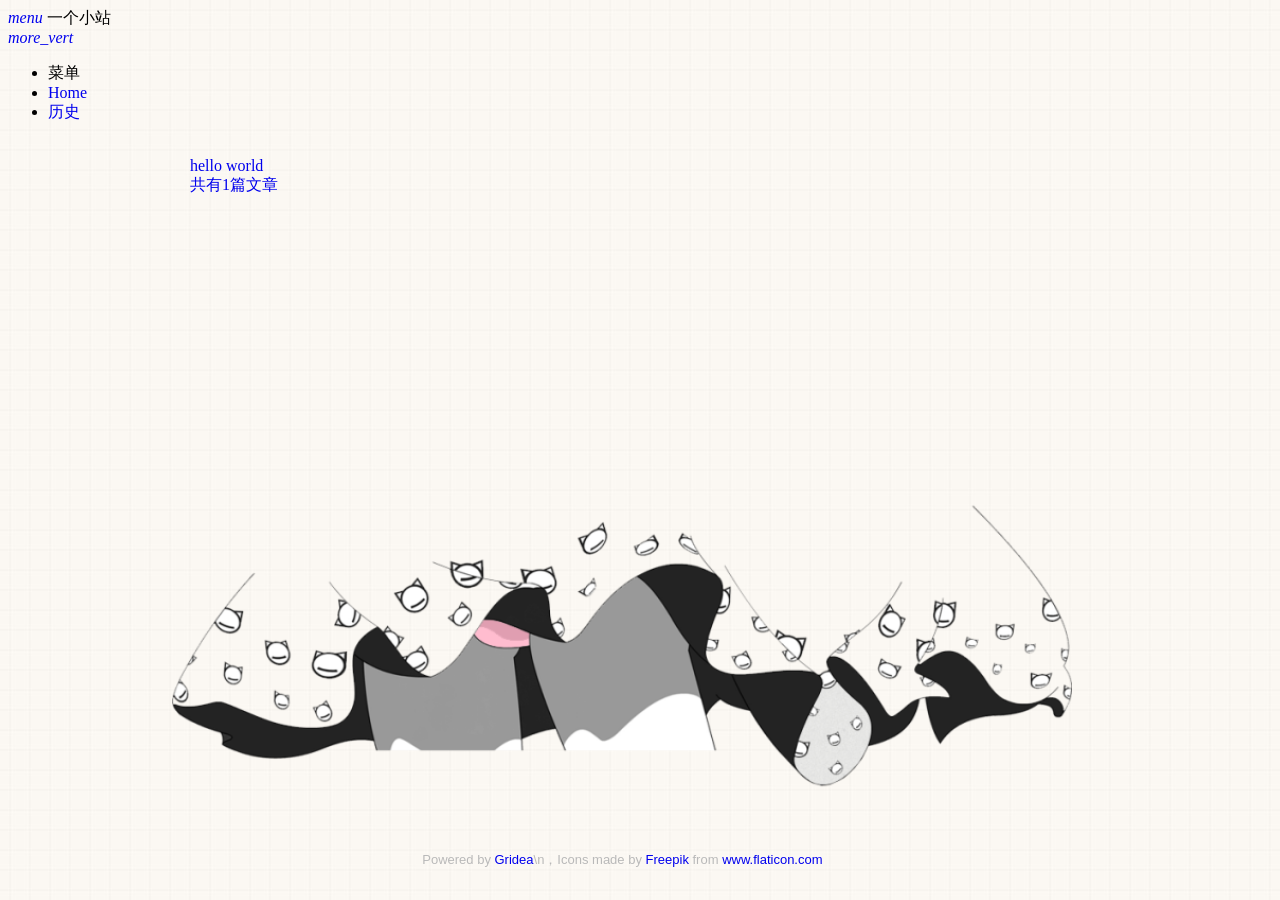
<file: tags/index.html>
<!DOCTYPE html>
<html lang="en">
<head>
    <meta charset="UTF-8">
    <title>一个小站</title>
    <meta name="viewport" content="width=device-width, initial-scale=1.0,maximum-scale=1.0, user-scalable=no"/>
    <meta http-equiv="X-UA-Compatible" content="IE=edge,chrome=1"/>
    <meta name="renderer" content="webkit">
    <meta http-equiv="Cache-Control" content="no-siteapp"/>
    <link rel="stylesheet" href="/styles/main.css">
    <link rel="stylesheet" href="//cdnjs.loli.net/ajax/libs/mdui/0.4.3/css/mdui.min.css">
    <link rel="stylesheet" href="/media/css/tags.css">
    <link rel="stylesheet" href="/media/live2d/css/live2d.css" />
</head>
<body class=" mdui-appbar-with-toolbar  mdui-theme-primary-pink mdui-theme-accent-pink">
        <header class="mdui-toolbar mdui-color-pink mdui-appbar-fixed mdui-appbar-scroll-toolbar-hide" style="z-index: 1000">
    <a href="javascript:;" mdui-drawer="{target: '#left-drawer',overlay:true}" class="mdui-btn mdui-btn-icon"><i class="mdui-icon material-icons">menu</i></a>
    <span class="mdui-typo-title">一个小站</span>
    <div class="mdui-toolbar-spacer"></div>
<!--    <a href="javascript:history.go(0);" class="mdui-btn mdui-btn-icon"><i class="mdui-icon material-icons">search</i></a>-->
    <a href="javascript:;" class="mdui-btn mdui-btn-icon"><i class="mdui-icon material-icons">more_vert</i></a>
</header>

        <div class="mdui-drawer mdui-color-white mdui-drawer-full-height mdui-drawer-close" id="left-drawer">
    <ul class="mdui-list">
        <li class="mdui-subheader">菜单</li>
        
        <li class="mdui-list-item mdui-ripple">
            <a href="/" class="mdui-list-item-content">Home</a>
        </li>
        
        <li class="mdui-list-item mdui-ripple">
            <a href="/archives" class="mdui-list-item-content">历史</a>
        </li>
        
    </ul>
</div>

        <br>
        <div class="mdui-container">
            <div class="mdui-row mdui-row-gapless">
                <div class="k-container">
                    <div class="mdui-row">
                        
                        <div class="mdui-col mdui-p-a-1">
                            <article class="archives-list mdui-shadow-15  mdui-hoverable mdui-color-white ">
                                <a href="https://ssrml.github.io/u0z0aUZ7c">
                                    <div class="mdui-p-a-2">
                                        <div class="mdui-typo-headline mdui-text-truncate index-list-title mdui-m-b-3 mdui-text-color-theme">hello world</div>
                                        <div class="mdui-typo-title mdui-m-t-1 mdui-text-color-blue-grey-200">共有1篇文章</div>
                                    </div>
                                </a>
                            </article>
                        </div>
                        
                    </div>
                </div>
            </div>
        </div>
        <footer class="mdui-container footer ">
    <div class="head_card-offset"></div>
    <div class="mdui-row mdui-row-gapless">
        <div class="k-container">
            <img width="100%" src="/media/img/skirt.png">
        </div>
    </div>

    <div class="site-info">
        Powered by <a href=\"https://github.com/getgridea/gridea" target=\"_blank\">Gridea</a>\n，Icons made by <a href=\"https://www.flaticon.com/authors/freepik\" title=\"Freepik\">Freepik</a> from <a href=\"https://www.flaticon.com/\" title=\"Flaticon\"> www.flaticon.com</a>
    </div>
</footer>
<div id="landlord" style="left:5px;bottom:0px;">
    <div class="message" style="opacity:0"></div>
    <canvas id="live2d" width="500" height="560" class="live2d"></canvas>
    <div class="live_talk_input_body">
        <div class="live_talk_input_name_body">
            <input name="name" type="text" class="live_talk_name white_input" id="AIuserName" autocomplete="off" placeholder="你的名字" />
        </div>
        <div class="live_talk_input_text_body">
            <input name="talk" type="text" class="live_talk_talk white_input" id="AIuserText" autocomplete="off" placeholder="要和我聊什么呀？"/>
            <button type="button" class="live_talk_send_btn" id="talk_send">发送</button>
        </div>
    </div>
    <input name="live_talk" id="live_talk" value="1" type="hidden" />
    <div class="live_ico_box">
        <div class="live_ico_item type_info" id="showInfoBtn"></div>
        <div class="live_ico_item type_talk" id="showTalkBtn"></div>
        <div class="live_ico_item type_music" id="musicButton"></div>
        <div class="live_ico_item type_youdu" id="youduButton"></div>
        <div class="live_ico_item type_quit" id="hideButton"></div>
        <input name="live_statu_val" id="live_statu_val" value="0" type="hidden" />
        <audio src="" style="display:none;" id="live2d_bgm" data-bgm="0" preload="none"></audio>
        <input name="live2dBGM" value="https://img.apa70.com/123.mp3" type="hidden">
        <input name="live2dBGM" value="https://img.apa70.com/123.mp3" type="hidden">
        <input id="duType" value="douqilai,l2d_caihong" type="hidden">
    </div>
</div>
<div id="open_live2d">召唤伊斯特瓦尔</div>
<script>
    var message_Path = '/media/live2d/';//资源目录，如果目录不对请更改
    var talkAPI = "";//如果有类似图灵机器人的聊天接口请填写接口路径
</script>
<!--<script src="/media/js/jquery-3.3.1.min.js"></script>-->
<script src="//apps.bdimg.com/libs/jquery/2.1.4/jquery.min.js"></script>
<script type="text/javascript" src="/media/live2d/js/live2d.js"></script>
<script type="text/javascript" src="/media/live2d/js/message.js"></script>

</body>
<script src="//cdnjs.loli.net/ajax/libs/mdui/0.4.3/js/mdui.min.js"></script>
</html>
</file>
<file: styles/main.css>
body {
  background: #edeff0 url(../media/img/bg_01.jpg);
}
a {
  text-decoration: none;
}
.k-container {
  margin: 0 auto;
  width: 100%;
  max-width: 900px;
  flex-shrink: 0;
}
.head_card-offset {
  padding-top: 65px;
}
.site-info {
  position: relative;
  padding: 2.5%;
  text-align: center;
  font-size: 13px;
  color: #B9B9B9;
  font-family: -apple-system, BlinkMacSystemFont, Helvetica Neue, PingFang SC, Microsoft YaHei, Source Han Sans SC, Noto Sans CJK SC, WenQuanYi Micro Hei, sans-serif;
}
.doc-footer-nav {
  height: 96px;
}
.doc-footer-nav-left {
  text-align: left;
}
.doc-footer-nav-left,
.doc-footer-nav-right {
  height: 96px;
}
.doc-footer-nav-text {
  box-sizing: border-box;
  display: inline-block;
  font-size: 20px;
  font-weight: 500;
  -webkit-font-smoothing: antialiased;
  height: 100%;
  line-height: 24px;
  padding-top: 24px;
  width: 100%;
}
.doc-footer-nav-left .mdui-icon {
  float: left;
  margin-right: 10px;
}
.doc-footer-nav-text .mdui-icon {
  padding-top: 23px;
  width: 24px;
}
.doc-footer-nav-text .doc-footer-nav-direction {
  font-size: 15px;
  line-height: 18px;
  margin-bottom: 1px;
  opacity: 0.55;
}
.doc-footer-nav-left .doc-footer-nav-chapter {
  margin-left: 34px;
}
.doc-footer-nav-right .mdui-icon {
  float: right;
  margin-left: 10px;
}
.doc-footer-nav-right {
  text-align: right;
}
.doc-footer-nav-left,
.doc-footer-nav-right {
  height: 96px;
}
.doc-footer-nav-text {
  box-sizing: border-box;
  display: inline-block;
  font-size: 20px;
  font-weight: 500;
  -webkit-font-smoothing: antialiased;
  height: 100%;
  line-height: 24px;
  padding-top: 24px;
  width: 100%;
}
.doc-footer-nav-text .doc-footer-nav-direction {
  font-size: 15px;
  line-height: 18px;
  margin-bottom: 1px;
  opacity: 0.55;
}
.doc-footer-nav-right .doc-footer-nav-chapter {
  margin-right: 34px;
}

    .header {background-image: url(http://ruoer.gitee.io/oner/media/img/centerbg.jpg);}
    .index-img{ background-image: url(http://ruoer.gitee.io/oner/media/img/centerbg.jpg);}
</file>
<file: media/css/tags.css>
.mdui-row-md-3 .mdui-col {
    float: left;
    width: 33.333333%;
}
.mdui-p-a-1{
    float: left;
    width: 33.333333%;
}
.footer{
    width: 96%;
    max-width: none;
    position: absolute;
    bottom: 0
}
</file>
<file: media/live2d/css/live2d.css>
#landlord {
    user-select: none;
    position: fixed;
    left: 5px;
    bottom: 0;
    width: 250px;
    height: 280px;
    z-index: 10000;
    font-size: 0;
    /*transition: all .3s ease-in-out;*/
	display:none;
}
#open_live2d{
	border: 2px solid rgba(75,127,199,0.9);
    border-radius: 2px;
    background-color: rgba(74, 59, 114,0.9);
	padding:2px 10px;
	color:#fff;
	height:24px;
	line-height:24px;
	font-size:12px;
	position:fixed;
	right:5px;
	bottom:5px;
	z-index:10000;
	cursor:pointer;
	display:none;
}
#showInfoBtn{
 	display:none;
}
#live2d {
	width: 250px;
    height: 280px;
    position: relative;
	z-index:3;
}

.message {
    opacity: 0;
    color: #fff;
	box-sizing: border-box;
    width: 250px;
    height: auto;
    margin: auto;
    padding: 7px;
    bottom: 280px;
    left: 0px;
    text-align: center;
    border: 2px solid rgba(75,127,199,0.9);
    border-radius: 5px;
    background-color: rgba(74, 59, 114,0.9);
    font-size: 13px;
    font-weight: 400;
    text-overflow: ellipsis;
    text-transform: uppercase;
    overflow: hidden;
    position: absolute;
    /*animation-delay: 5s;
    animation-duration: 50s;
    animation-iteration-count: infinite;
    animation-name: shake;
    animation-timing-function: ease-in-out;*/
}
.live_talk_input_body{
	position:absolute;
	bottom:15px;
	left:0;
	width:250px;
	display:none;
	z-index:4;
}
.live_talk_input_text_body{
	width:250px;
	box-sizing:border-box;
	height:28px;
	border: 2px solid rgb(223, 179, 241);
    border-radius: 5px;
    background-color: rgba(74, 59, 114,0.9);
}
.live_talk_input_name_body{
	width:70px;
	box-sizing:border-box;
	height:24px;
	border: 2px solid rgb(223, 179, 241);
    border-radius: 5px;
    background-color: rgba(74, 59, 114,0.9);
	margin-bottom:3px;
}
.live_talk_name{
	background-color:transparent;
	border:0px;
	margin:0;
	width:66px;
	height:20px;
	line-height:20px;
	text-align:center;
	font-size:12px;
	color:#fff;
	outline:none;
	box-sizing:border-box;
	padding:0 3px;
}
.live_talk_talk{
	background-color:transparent;
	border:0px;
	margin:0;
	width:206px;
	height:24px;
	line-height:24px;
	text-align:left;
	font-size:12px;
	color:#fff;
	outline:none;
	box-sizing:border-box;
	padding:0 3px;
	float:left;
}
.live_talk_send_btn{
	background-color:transparent;
	color:#fff;
	border:0px;
	cursor:pointer;
	padding:0 4px;
	border-left:1px solid #fff;
	font-size:12px;
	float:right;
	height:18px;
	line-height:18px;
	outline:none;
	margin:3px 0 0 0;
}
.white_input:-moz-placeholder { /* Mozilla Firefox 4 to 18 */
    color: #E4E4E4;  
	opacity: 1;
}
 
.white_input::-moz-placeholder {  /* Mozilla Firefox 19+*/ 
    color: #E4E4E4;
	opacity: 1;
}
 
.white_input:-ms-input-placeholder {
    color: #E4E4E4;
}
 
.white_input::-webkit-input-placeholder {
    color: #E4E4E4;
}


.hide-button {
    position: absolute;
    top: 10px;
    right: 0;
    /* bottom: 30px; */
    display: none;
    overflow: hidden;
    /* padding: 4px; */
    width: 60px;
    height: 20px;
    border: 1px solid rgba(255,137,255,.4);
    border-radius: 12px;
    background: rgba(255,137,255,.2);
    box-shadow: 0 3px 15px 2px rgba(255,137,255,.4);
    text-align: center;
    font-size: 12px;
    cursor: pointer;
}

.hide-button:hover {
    border: 1px solid #f4a7b9;
    background: #f4f6f8;
}
.live_ico_box{
	width:15px;
	position:absolute;
	z-index:5;
	right:0;
	top:10px;
	opacity:0.9;
}
.live_ico_item{
	width:15px;
	height: 20px;
	cursor:pointer;
	background-position:center center;
	background-repeat:no-repeat;
	background-size:15px;
}
.live_ico_item.type_talk{
	background-image:url(../images/talk.png);
}
.live_ico_item.type_quit{
	background-image:url(../images/quite.png);
}
.live_ico_item.type_info{
	background-image:url(../images/info.png);
}
.live_ico_item.type_music{
	background-image:url(../images/music.png);
}
.live_ico_item.type_youdu{
	background-image:url(../images/youdu.png);
}
.live_ico_item.type_music.play{
	background-image:url(../images/pasue.png);
}
.live_ico_item.type_youdu.doudong{
    -webkit-animation-name: shake-little;
    -ms-animation-name: shake-little;
    animation-name: shake-little;
    -webkit-animation-duration: 100ms;
    -ms-animation-duration: 100ms;
    animation-duration: 100ms;
    -webkit-animation-iteration-count: infinite;
    -ms-animation-iteration-count: infinite;
    animation-iteration-count: infinite;
    -webkit-animation-timing-function: ease-in-out;
    -ms-animation-timing-function: ease-in-out;
    animation-timing-function: ease-in-out;
    -webkit-animation-delay: 0s;
    -ms-animation-delay: 0s;
    animation-delay: 0s;
    -webkit-animation-play-state: running;
    -ms-animation-play-state: running;
    animation-play-state: running
}
.douqilai,.douqilai *{
    animation: shake-it .5s reverse infinite cubic-bezier(0.68, -0.55, 0.27, 1.55);
}
.l2d_caihong{
    animation: rainbow 1.5s infinite;
}
@media (max-width: 860px) {
    #landlord {
        display: none!important;
    }
}

@keyframes shake {
    2% {
        transform: translate(0.5px, -1.5px) rotate(-0.5deg);
    }

    4% {
        transform: translate(0.5px, 1.5px) rotate(1.5deg);
    }

    6% {
        transform: translate(1.5px, 1.5px) rotate(1.5deg);
    }

    8% {
        transform: translate(2.5px, 1.5px) rotate(0.5deg);
    }

    10% {
        transform: translate(0.5px, 2.5px) rotate(0.5deg);
    }

    12% {
        transform: translate(1.5px, 1.5px) rotate(0.5deg);
    }

    14% {
        transform: translate(0.5px, 0.5px) rotate(0.5deg);
    }

    16% {
        transform: translate(-1.5px, -0.5px) rotate(1.5deg);
    }

    18% {
        transform: translate(0.5px, 0.5px) rotate(1.5deg);
    }

    20% {
        transform: translate(2.5px, 2.5px) rotate(1.5deg);
    }

    22% {
        transform: translate(0.5px, -1.5px) rotate(1.5deg);
    }

    24% {
        transform: translate(-1.5px, 1.5px) rotate(-0.5deg);
    }

    26% {
        transform: translate(1.5px, 0.5px) rotate(1.5deg);
    }

    28% {
        transform: translate(-0.5px, -0.5px) rotate(-0.5deg);
    }

    30% {
        transform: translate(1.5px, -0.5px) rotate(-0.5deg);
    }

    32% {
        transform: translate(2.5px, -1.5px) rotate(1.5deg);
    }

    34% {
        transform: translate(2.5px, 2.5px) rotate(-0.5deg);
    }

    36% {
        transform: translate(0.5px, -1.5px) rotate(0.5deg);
    }

    38% {
        transform: translate(2.5px, -0.5px) rotate(-0.5deg);
    }

    40% {
        transform: translate(-0.5px, 2.5px) rotate(0.5deg);
    }

    42% {
        transform: translate(-1.5px, 2.5px) rotate(0.5deg);
    }

    44% {
        transform: translate(-1.5px, 1.5px) rotate(0.5deg);
    }

    46% {
        transform: translate(1.5px, -0.5px) rotate(-0.5deg);
    }

    48% {
        transform: translate(2.5px, -0.5px) rotate(0.5deg);
    }

    50% {
        transform: translate(-1.5px, 1.5px) rotate(0.5deg);
    }

    52% {
        transform: translate(-0.5px, 1.5px) rotate(0.5deg);
    }

    54% {
        transform: translate(-1.5px, 1.5px) rotate(0.5deg);
    }

    56% {
        transform: translate(0.5px, 2.5px) rotate(1.5deg);
    }

    58% {
        transform: translate(2.5px, 2.5px) rotate(0.5deg);
    }

    60% {
        transform: translate(2.5px, -1.5px) rotate(1.5deg);
    }

    62% {
        transform: translate(-1.5px, 0.5px) rotate(1.5deg);
    }

    64% {
        transform: translate(-1.5px, 1.5px) rotate(1.5deg);
    }

    66% {
        transform: translate(0.5px, 2.5px) rotate(1.5deg);
    }

    68% {
        transform: translate(2.5px, -1.5px) rotate(1.5deg);
    }

    70% {
        transform: translate(2.5px, 2.5px) rotate(0.5deg);
    }

    72% {
        transform: translate(-0.5px, -1.5px) rotate(1.5deg);
    }

    74% {
        transform: translate(-1.5px, 2.5px) rotate(1.5deg);
    }

    76% {
        transform: translate(-1.5px, 2.5px) rotate(1.5deg);
    }

    78% {
        transform: translate(-1.5px, 2.5px) rotate(0.5deg);
    }

    80% {
        transform: translate(-1.5px, 0.5px) rotate(-0.5deg);
    }

    82% {
        transform: translate(-1.5px, 0.5px) rotate(-0.5deg);
    }

    84% {
        transform: translate(-0.5px, 0.5px) rotate(1.5deg);
    }

    86% {
        transform: translate(2.5px, 1.5px) rotate(0.5deg);
    }

    88% {
        transform: translate(-1.5px, 0.5px) rotate(1.5deg);
    }

    90% {
        transform: translate(-1.5px, -0.5px) rotate(-0.5deg);
    }

    92% {
        transform: translate(-1.5px, -1.5px) rotate(1.5deg);
    }

    94% {
        transform: translate(0.5px, 0.5px) rotate(-0.5deg);
    }

    96% {
        transform: translate(2.5px, -0.5px) rotate(-0.5deg);
    }

    98% {
        transform: translate(-1.5px, -1.5px) rotate(-0.5deg);
    }

    0%, 100% {
        transform: translate(0, 0) rotate(0);
    }
}

@keyframes quan {
      0%   { transform:rotate(0);
             animation-timing-function:linear; }
      100% { transform:rotate(360deg); }
}
@-webkit-keyframes quan {
      0%   { -webkit-transform:rotate(0);
             -webkit-animation-timing-function:linear; }
      100% { -webkit-transform:rotate(360deg); }
}
@-moz-keyframes quan {
      0%   { -moz-transform:rotate(0);
             -moz-animation-timing-function:linear; }
      100% { -moz-transform:rotate(360deg); }
}
@-o-keyframes quan {
      0%   { -o-transform:rotate(0);
             -o-animation-timing-function:linear; }
      100% { -o-transform:rotate(360deg); }
}
@-ms-keyframes quan {
      0%   { -ms-transform:rotate(0);
             -ms-animation-timing-function:linear; }
      100% { -ms-transform:rotate(360deg); }
}
@-webkit-keyframes shake-little {
    0% {
        -webkit-transform: translate(0px, 0px) rotate(0deg)
    }
    2% {
        -webkit-transform: translate(-1px, 0px) rotate(-0.5deg)
    }
    4% {
        -webkit-transform: translate(-1px, -1px) rotate(-0.5deg)
    }
    6% {
        -webkit-transform: translate(-1px, -1px) rotate(-0.5deg)
    }
    8% {
        -webkit-transform: translate(0px, 0px) rotate(-0.5deg)
    }
    10% {
        -webkit-transform: translate(0px, -1px) rotate(-0.5deg)
    }
    12% {
        -webkit-transform: translate(-1px, 0px) rotate(-0.5deg)
    }
    14% {
        -webkit-transform: translate(-1px, -1px) rotate(-0.5deg)
    }
    16% {
        -webkit-transform: translate(0px, 0px) rotate(-0.5deg)
    }
    18% {
        -webkit-transform: translate(-1px, -1px) rotate(-0.5deg)
    }
    20% {
        -webkit-transform: translate(-1px, -1px) rotate(-0.5deg)
    }
    22% {
        -webkit-transform: translate(0px, -1px) rotate(-0.5deg)
    }
    24% {
        -webkit-transform: translate(0px, 0px) rotate(-0.5deg)
    }
    26% {
        -webkit-transform: translate(-1px, -1px) rotate(-0.5deg)
    }
    28% {
        -webkit-transform: translate(-1px, -1px) rotate(-0.5deg)
    }
    30% {
        -webkit-transform: translate(-1px, -1px) rotate(-0.5deg)
    }
    32% {
        -webkit-transform: translate(0px, -1px) rotate(-0.5deg)
    }
    34% {
        -webkit-transform: translate(-1px, -1px) rotate(-0.5deg)
    }
    36% {
        -webkit-transform: translate(0px, -1px) rotate(-0.5deg)
    }
    38% {
        -webkit-transform: translate(-1px, 0px) rotate(-0.5deg)
    }
    40% {
        -webkit-transform: translate(0px, 0px) rotate(-0.5deg)
    }
    42% {
        -webkit-transform: translate(-1px, -1px) rotate(-0.5deg)
    }
    44% {
        -webkit-transform: translate(-1px, 0px) rotate(-0.5deg)
    }
    46% {
        -webkit-transform: translate(0px, 0px) rotate(-0.5deg)
    }
    48% {
        -webkit-transform: translate(-1px, -1px) rotate(-0.5deg)
    }
    50% {
        -webkit-transform: translate(0px, 0px) rotate(-0.5deg)
    }
    52% {
        -webkit-transform: translate(0px, 0px) rotate(-0.5deg)
    }
    54% {
        -webkit-transform: translate(0px, 0px) rotate(-0.5deg)
    }
    56% {
        -webkit-transform: translate(-1px, 0px) rotate(-0.5deg)
    }
    58% {
        -webkit-transform: translate(0px, -1px) rotate(-0.5deg)
    }
    60% {
        -webkit-transform: translate(-1px, -1px) rotate(-0.5deg)
    }
    62% {
        -webkit-transform: translate(-1px, -1px) rotate(-0.5deg)
    }
    64% {
        -webkit-transform: translate(-1px, 0px) rotate(-0.5deg)
    }
    66% {
        -webkit-transform: translate(0px, 0px) rotate(-0.5deg)
    }
    68% {
        -webkit-transform: translate(-1px, 0px) rotate(-0.5deg)
    }
    70% {
        -webkit-transform: translate(0px, -1px) rotate(-0.5deg)
    }
    72% {
        -webkit-transform: translate(0px, -1px) rotate(-0.5deg)
    }
    74% {
        -webkit-transform: translate(-1px, -1px) rotate(-0.5deg)
    }
    76% {
        -webkit-transform: translate(0px, 0px) rotate(-0.5deg)
    }
    78% {
        -webkit-transform: translate(0px, -1px) rotate(-0.5deg)
    }
    80% {
        -webkit-transform: translate(0px, -1px) rotate(-0.5deg)
    }
    82% {
        -webkit-transform: translate(-1px, 0px) rotate(-0.5deg)
    }
    84% {
        -webkit-transform: translate(-1px, 0px) rotate(-0.5deg)
    }
    86% {
        -webkit-transform: translate(0px, 0px) rotate(-0.5deg)
    }
    88% {
        -webkit-transform: translate(0px, 0px) rotate(-0.5deg)
    }
    90% {
        -webkit-transform: translate(-1px, -1px) rotate(-0.5deg)
    }
    92% {
        -webkit-transform: translate(0px, 0px) rotate(-0.5deg)
    }
    94% {
        -webkit-transform: translate(0px, 0px) rotate(-0.5deg)
    }
    96% {
        -webkit-transform: translate(-1px, -1px) rotate(-0.5deg)
    }
    98% {
        -webkit-transform: translate(0px, 0px) rotate(-0.5deg)
    }
}
@-ms-keyframes shake-little {
    0% {
        -ms-transform: translate(0px, 0px) rotate(0deg)
    }
    2% {
        -ms-transform: translate(0px, 0px) rotate(-0.5deg)
    }
    4% {
        -ms-transform: translate(0px, 0px) rotate(-0.5deg)
    }
    6% {
        -ms-transform: translate(-1px, 0px) rotate(-0.5deg)
    }
    8% {
        -ms-transform: translate(0px, -1px) rotate(-0.5deg)
    }
    10% {
        -ms-transform: translate(0px, 0px) rotate(-0.5deg)
    }
    12% {
        -ms-transform: translate(0px, -1px) rotate(-0.5deg)
    }
    14% {
        -ms-transform: translate(0px, -1px) rotate(-0.5deg)
    }
    16% {
        -ms-transform: translate(0px, 0px) rotate(-0.5deg)
    }
    18% {
        -ms-transform: translate(0px, 0px) rotate(-0.5deg)
    }
    20% {
        -ms-transform: translate(-1px, 0px) rotate(-0.5deg)
    }
    22% {
        -ms-transform: translate(-1px, -1px) rotate(-0.5deg)
    }
    24% {
        -ms-transform: translate(-1px, 0px) rotate(-0.5deg)
    }
    26% {
        -ms-transform: translate(-1px, 0px) rotate(-0.5deg)
    }
    28% {
        -ms-transform: translate(0px, -1px) rotate(-0.5deg)
    }
    30% {
        -ms-transform: translate(0px, -1px) rotate(-0.5deg)
    }
    32% {
        -ms-transform: translate(0px, -1px) rotate(-0.5deg)
    }
    34% {
        -ms-transform: translate(0px, -1px) rotate(-0.5deg)
    }
    36% {
        -ms-transform: translate(0px, -1px) rotate(-0.5deg)
    }
    38% {
        -ms-transform: translate(-1px, 0px) rotate(-0.5deg)
    }
    40% {
        -ms-transform: translate(0px, -1px) rotate(-0.5deg)
    }
    42% {
        -ms-transform: translate(-1px, -1px) rotate(-0.5deg)
    }
    44% {
        -ms-transform: translate(-1px, -1px) rotate(-0.5deg)
    }
    46% {
        -ms-transform: translate(0px, -1px) rotate(-0.5deg)
    }
    48% {
        -ms-transform: translate(0px, -1px) rotate(-0.5deg)
    }
    50% {
        -ms-transform: translate(-1px, 0px) rotate(-0.5deg)
    }
    52% {
        -ms-transform: translate(-1px, -1px) rotate(-0.5deg)
    }
    54% {
        -ms-transform: translate(-1px, 0px) rotate(-0.5deg)
    }
    56% {
        -ms-transform: translate(0px, -1px) rotate(-0.5deg)
    }
    58% {
        -ms-transform: translate(0px, -1px) rotate(-0.5deg)
    }
    60% {
        -ms-transform: translate(-1px, 0px) rotate(-0.5deg)
    }
    62% {
        -ms-transform: translate(0px, -1px) rotate(-0.5deg)
    }
    64% {
        -ms-transform: translate(-1px, 0px) rotate(-0.5deg)
    }
    66% {
        -ms-transform: translate(-1px, -1px) rotate(-0.5deg)
    }
    68% {
        -ms-transform: translate(0px, 0px) rotate(-0.5deg)
    }
    70% {
        -ms-transform: translate(-1px, 0px) rotate(-0.5deg)
    }
    72% {
        -ms-transform: translate(-1px, 0px) rotate(-0.5deg)
    }
    74% {
        -ms-transform: translate(-1px, -1px) rotate(-0.5deg)
    }
    76% {
        -ms-transform: translate(-1px, 0px) rotate(-0.5deg)
    }
    78% {
        -ms-transform: translate(-1px, 0px) rotate(-0.5deg)
    }
    80% {
        -ms-transform: translate(0px, -1px) rotate(-0.5deg)
    }
    82% {
        -ms-transform: translate(-1px, -1px) rotate(-0.5deg)
    }
    84% {
        -ms-transform: translate(0px, -1px) rotate(-0.5deg)
    }
    86% {
        -ms-transform: translate(0px, -1px) rotate(-0.5deg)
    }
    88% {
        -ms-transform: translate(0px, -1px) rotate(-0.5deg)
    }
    90% {
        -ms-transform: translate(-1px, -1px) rotate(-0.5deg)
    }
    92% {
        -ms-transform: translate(0px, 0px) rotate(-0.5deg)
    }
    94% {
        -ms-transform: translate(0px, -1px) rotate(-0.5deg)
    }
    96% {
        -ms-transform: translate(-1px, 0px) rotate(-0.5deg)
    }
    98% {
        -ms-transform: translate(0px, -1px) rotate(-0.5deg)
    }
}
@keyframes shake-little {
    0% {
        transform: translate(0px, 0px) rotate(0deg)
    }
    2% {
        transform: translate(-1px, -1px) rotate(-0.5deg)
    }
    4% {
        transform: translate(-1px, -1px) rotate(-0.5deg)
    }
    6% {
        transform: translate(0px, 0px) rotate(-0.5deg)
    }
    8% {
        transform: translate(0px, -1px) rotate(-0.5deg)
    }
    10% {
        transform: translate(-1px, -1px) rotate(-0.5deg)
    }
    12% {
        transform: translate(0px, 0px) rotate(-0.5deg)
    }
    14% {
        transform: translate(0px, 0px) rotate(-0.5deg)
    }
    16% {
        transform: translate(0px, -1px) rotate(-0.5deg)
    }
    18% {
        transform: translate(0px, 0px) rotate(-0.5deg)
    }
    20% {
        transform: translate(-1px, -1px) rotate(-0.5deg)
    }
    22% {
        transform: translate(-1px, -1px) rotate(-0.5deg)
    }
    24% {
        transform: translate(-1px, -1px) rotate(-0.5deg)
    }
    26% {
        transform: translate(-1px, 0px) rotate(-0.5deg)
    }
    28% {
        transform: translate(0px, -1px) rotate(-0.5deg)
    }
    30% {
        transform: translate(0px, -1px) rotate(-0.5deg)
    }
    32% {
        transform: translate(0px, 0px) rotate(-0.5deg)
    }
    34% {
        transform: translate(0px, -1px) rotate(-0.5deg)
    }
    36% {
        transform: translate(-1px, 0px) rotate(-0.5deg)
    }
    38% {
        transform: translate(-1px, -1px) rotate(-0.5deg)
    }
    40% {
        transform: translate(0px, 0px) rotate(-0.5deg)
    }
    42% {
        transform: translate(-1px, -1px) rotate(-0.5deg)
    }
    44% {
        transform: translate(-1px, 0px) rotate(-0.5deg)
    }
    46% {
        transform: translate(-1px, -1px) rotate(-0.5deg)
    }
    48% {
        transform: translate(0px, -1px) rotate(-0.5deg)
    }
    50% {
        transform: translate(0px, -1px) rotate(-0.5deg)
    }
    52% {
        transform: translate(0px, 0px) rotate(-0.5deg)
    }
    54% {
        transform: translate(-1px, 0px) rotate(-0.5deg)
    }
    56% {
        transform: translate(0px, 0px) rotate(-0.5deg)
    }
    58% {
        transform: translate(0px, 0px) rotate(-0.5deg)
    }
    60% {
        transform: translate(0px, 0px) rotate(-0.5deg)
    }
    62% {
        transform: translate(0px, -1px) rotate(-0.5deg)
    }
    64% {
        transform: translate(0px, 0px) rotate(-0.5deg)
    }
    66% {
        transform: translate(-1px, -1px) rotate(-0.5deg)
    }
    68% {
        transform: translate(0px, -1px) rotate(-0.5deg)
    }
    70% {
        transform: translate(0px, 0px) rotate(-0.5deg)
    }
    72% {
        transform: translate(-1px, -1px) rotate(-0.5deg)
    }
    74% {
        transform: translate(-1px, -1px) rotate(-0.5deg)
    }
    76% {
        transform: translate(-1px, 0px) rotate(-0.5deg)
    }
    78% {
        transform: translate(0px, 0px) rotate(-0.5deg)
    }
    80% {
        transform: translate(0px, -1px) rotate(-0.5deg)
    }
    82% {
        transform: translate(-1px, 0px) rotate(-0.5deg)
    }
    84% {
        transform: translate(-1px, -1px) rotate(-0.5deg)
    }
    86% {
        transform: translate(0px, -1px) rotate(-0.5deg)
    }
    88% {
        transform: translate(0px, 0px) rotate(-0.5deg)
    }
    90% {
        transform: translate(-1px, -1px) rotate(-0.5deg)
    }
    92% {
        transform: translate(-1px, 0px) rotate(-0.5deg)
    }
    94% {
        transform: translate(-1px, 0px) rotate(-0.5deg)
    }
    96% {
        transform: translate(0px, -1px) rotate(-0.5deg)
    }
    98% {
        transform: translate(0px, -1px) rotate(-0.5deg)
    }
}
@keyframes shake-it{
    0%{
        text-shadow: 0 0 rgba(0, 255, 255, .5), 0 0 rgba(255, 0, 0, .5);
    }
    25%{
        text-shadow: -2px 0 rgba(0, 255, 255, .5), 2px 0 rgba(255, 0, 0, .5);
    }
    50%{
        text-shadow: -5px 0 rgba(0, 255, 255, .5), 3px 0 rgba(255, 0, 0, .5);
    }
    100%{
        text-shadow: 3px 0 rgba(0, 255, 255, .5), 5px 0 rgba(255, 0, 0, .5);
    }
}
@keyframes rainbow {
    100% { filter: hue-rotate(360deg); }
}
</file>
